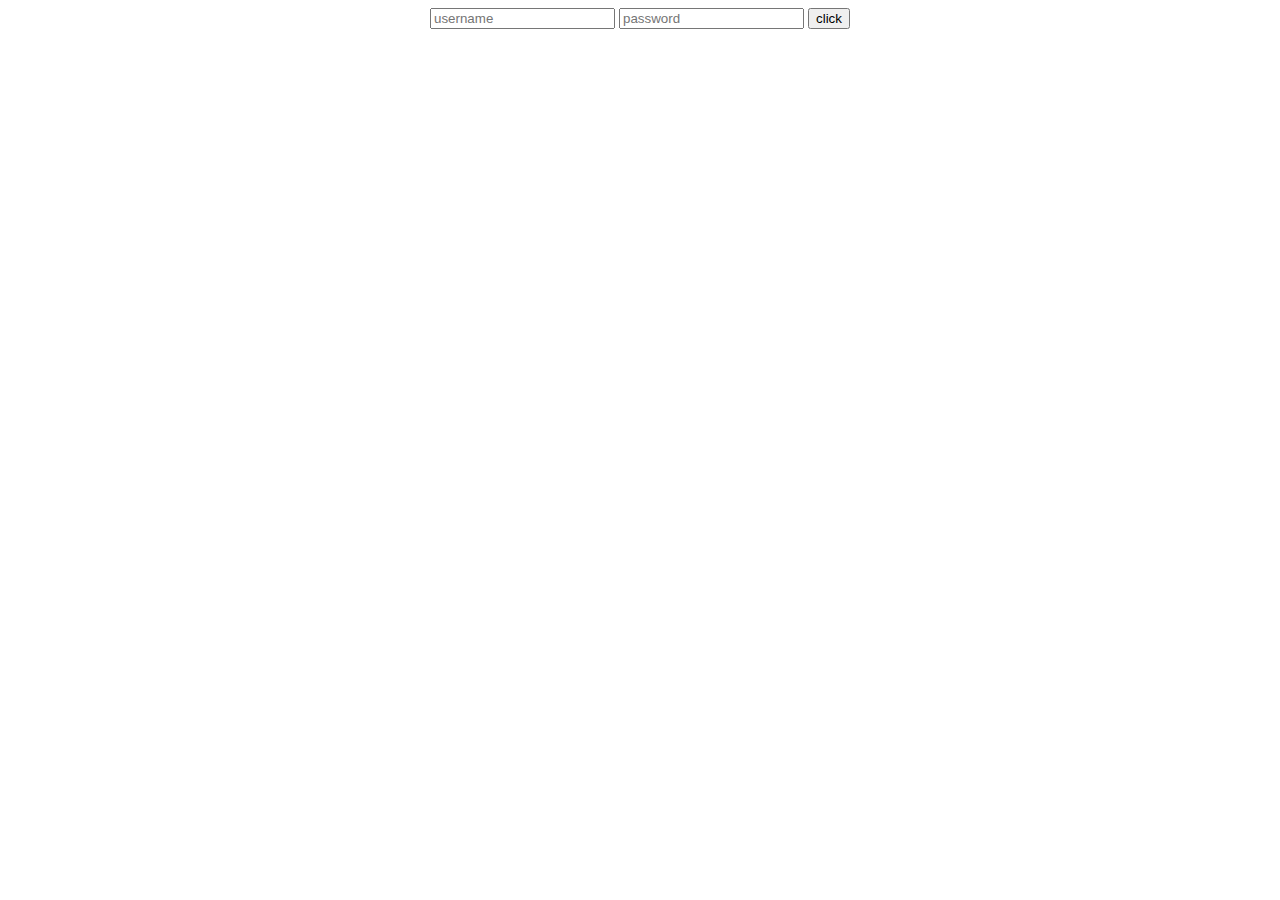
<file: dom/index.html>
<!DOCTYPE html>
<html lang="en">
  <head>
    <meta charset="UTF-8" />
    <meta http-equiv="X-UA-Compatible" content="IE=edge" />
    <meta name="viewport" content="width=device-width, initial-scale=1.0" />
    <title>Spider-Man</title>
    <link rel="stylesheet" href="style.css" />
  </head>
  <body>
    <form action="\action">
      <input placeholder="username" type="text" id="user">
      <input placeholder="password" type="password" id="pass">
      <button>click </button>
    </form>
    
    <script src="app.js"></script>
  </body>
</html>
</file>
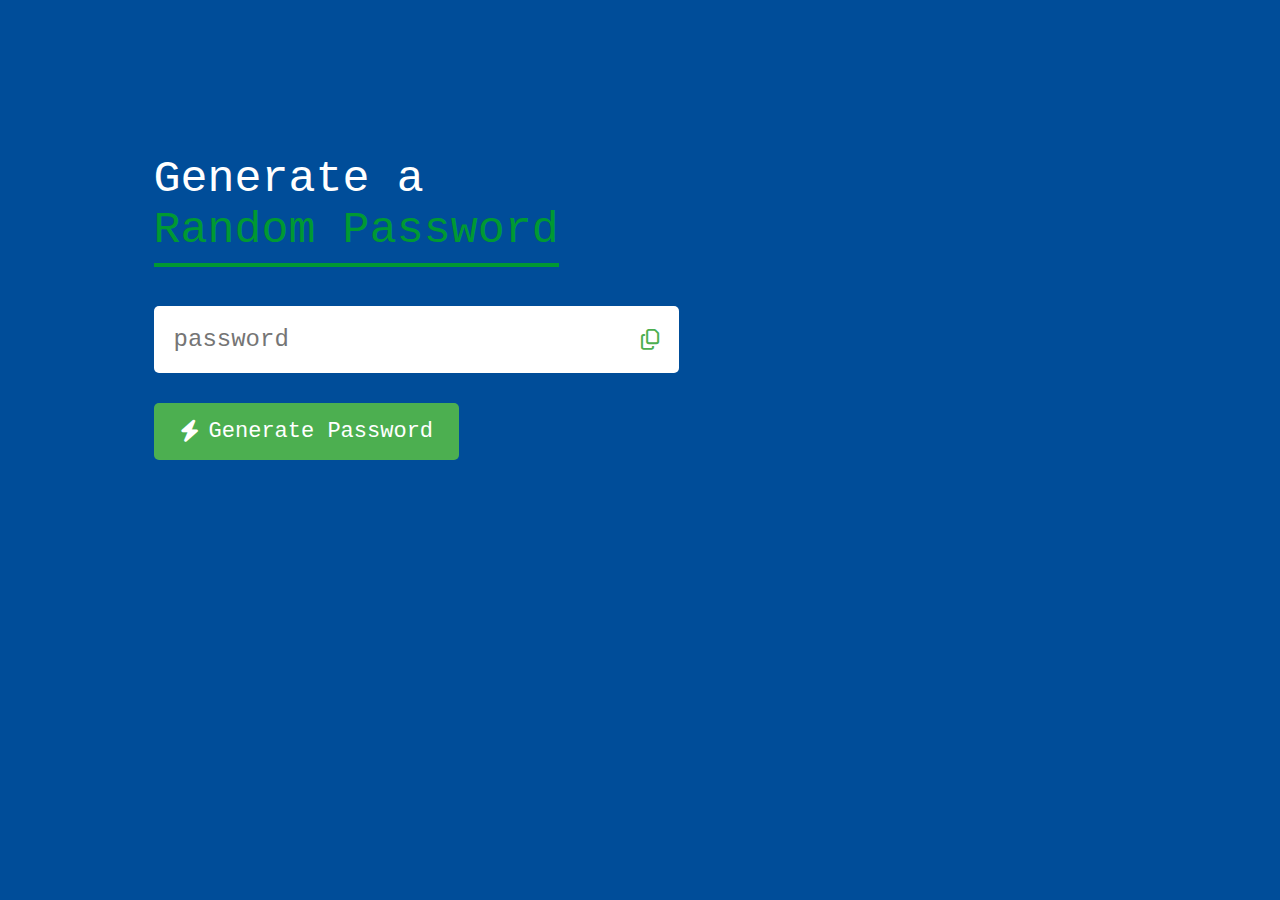
<file: random_password_generator/index.html>
<!DOCTYPE html>
<html lang="en">
<head>
    <meta charset="UTF-8">
    <meta name="viewport" content="width=device-width, initial-scale=1.0">
    <title>Password-generator</title>
</head>
<body>
    <link rel="stylesheet" href="style.css">
    <link rel="stylesheet" href="https://cdnjs.cloudflare.com/ajax/libs/font-awesome/6.5.0/css/all.min.css">
    <div class="container">
        <h1> Generate a <br><span>Random Password</span></h1>
        <div class="display">
            <input type="text " id="password" placeholder="password"> <i class="fa-regular fa-copy copy-icon"></i>

        </div>
        <button> <i class="fa-solid fa-bolt"></i></i>Generate Password</i></button>
    </div>
    <script src="script.js"></script>
</body>
</html>
</file>
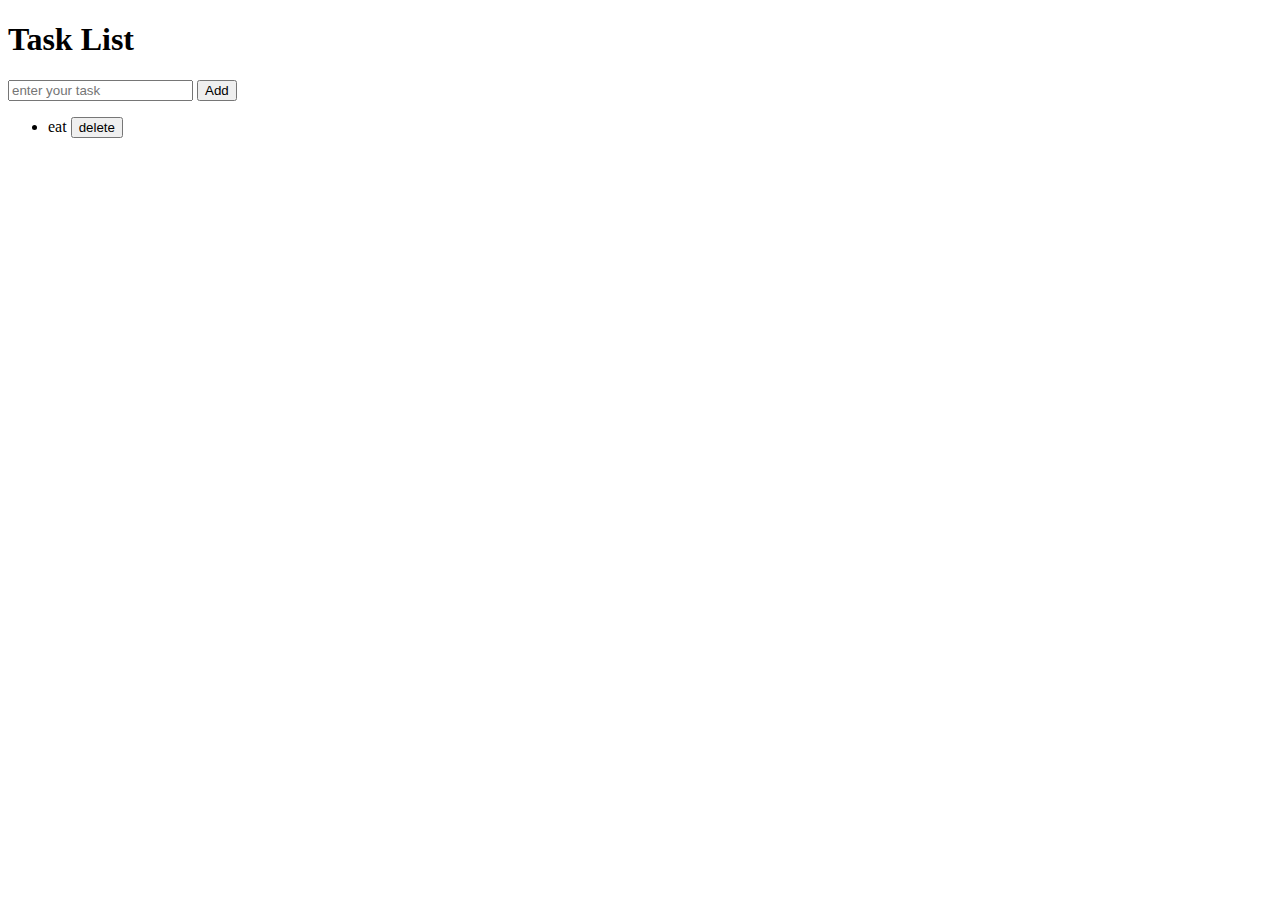
<file: todo/index.html>
<!DOCTYPE html>
<html lang="en">
<head>
    <meta charset="UTF-8">
    <meta name="viewport" content="width=device-width, initial-scale=1.0">
    <title>TODO APP</title>
</head>
<body>
    <h1>Task List</h1>
    <input placeholder="enter your task" />
    <button>Add</button>
    <ul>
        <li>eat    <button class="del">delete</button></li>
    </ul>
    <script src="app.js"></script>
</body>
</html>
</file>
<file: dom/style.css>
body{
  text-align: center;
  
}

div{
  height:100px;
  width:400px;
  border:1px solid black;
  margin: auto;
}
</file>
<file: random_password_generator/style.css>
*{
    margin:0;
    padding:0;
    font-family: 'Courier New', Courier, monospace;
    box-sizing: border-box;
}
body{
    background: #004d99 ;
    color:white;
}
.container{
    margin:12%;
    width:90%;
    max-width:700px;
}
.display{
    width:75%;
    margin-top:50px;
    margin-bottom: 30px;
    background:white;
    color:#333;
    display:flex;
    align-items: center;
    justify-content: center;
    padding: 20px;
    border-radius: 5px ;
}
.container h1{
    font-weight:500;
    font-size: 45px;
}

.container h1 span{
    color:#009933;
    border-bottom: 4px solid #009933;
    padding-bottom: 7px;
}
.copy-icon {
    color: #4CAF50;
    font-size: 1.3rem;
  margin-left: 10px;   
    cursor: pointer;      
    transition: 0.3s ease;
}

.copy-icon:hover {
    color: #2196F3;        /* Blue on hover */
}

.display input{
    border:0;
    outline:0;
    font-size:24px;
    flex-grow: 1;
  background: transparent;
  color: #444;
}

.container button{
    border:0;
    outline: 0ch;
    background: #4CAF50;
    color:white;
    font-size: 22px;
    font-weight: 300;
    display:flex;
    align-items:center;
    justify-content: center;
    padding:16px 26px;
    border-radius: 5px;
    cursor: pointer;
    gap: 10px;
}
</file>
